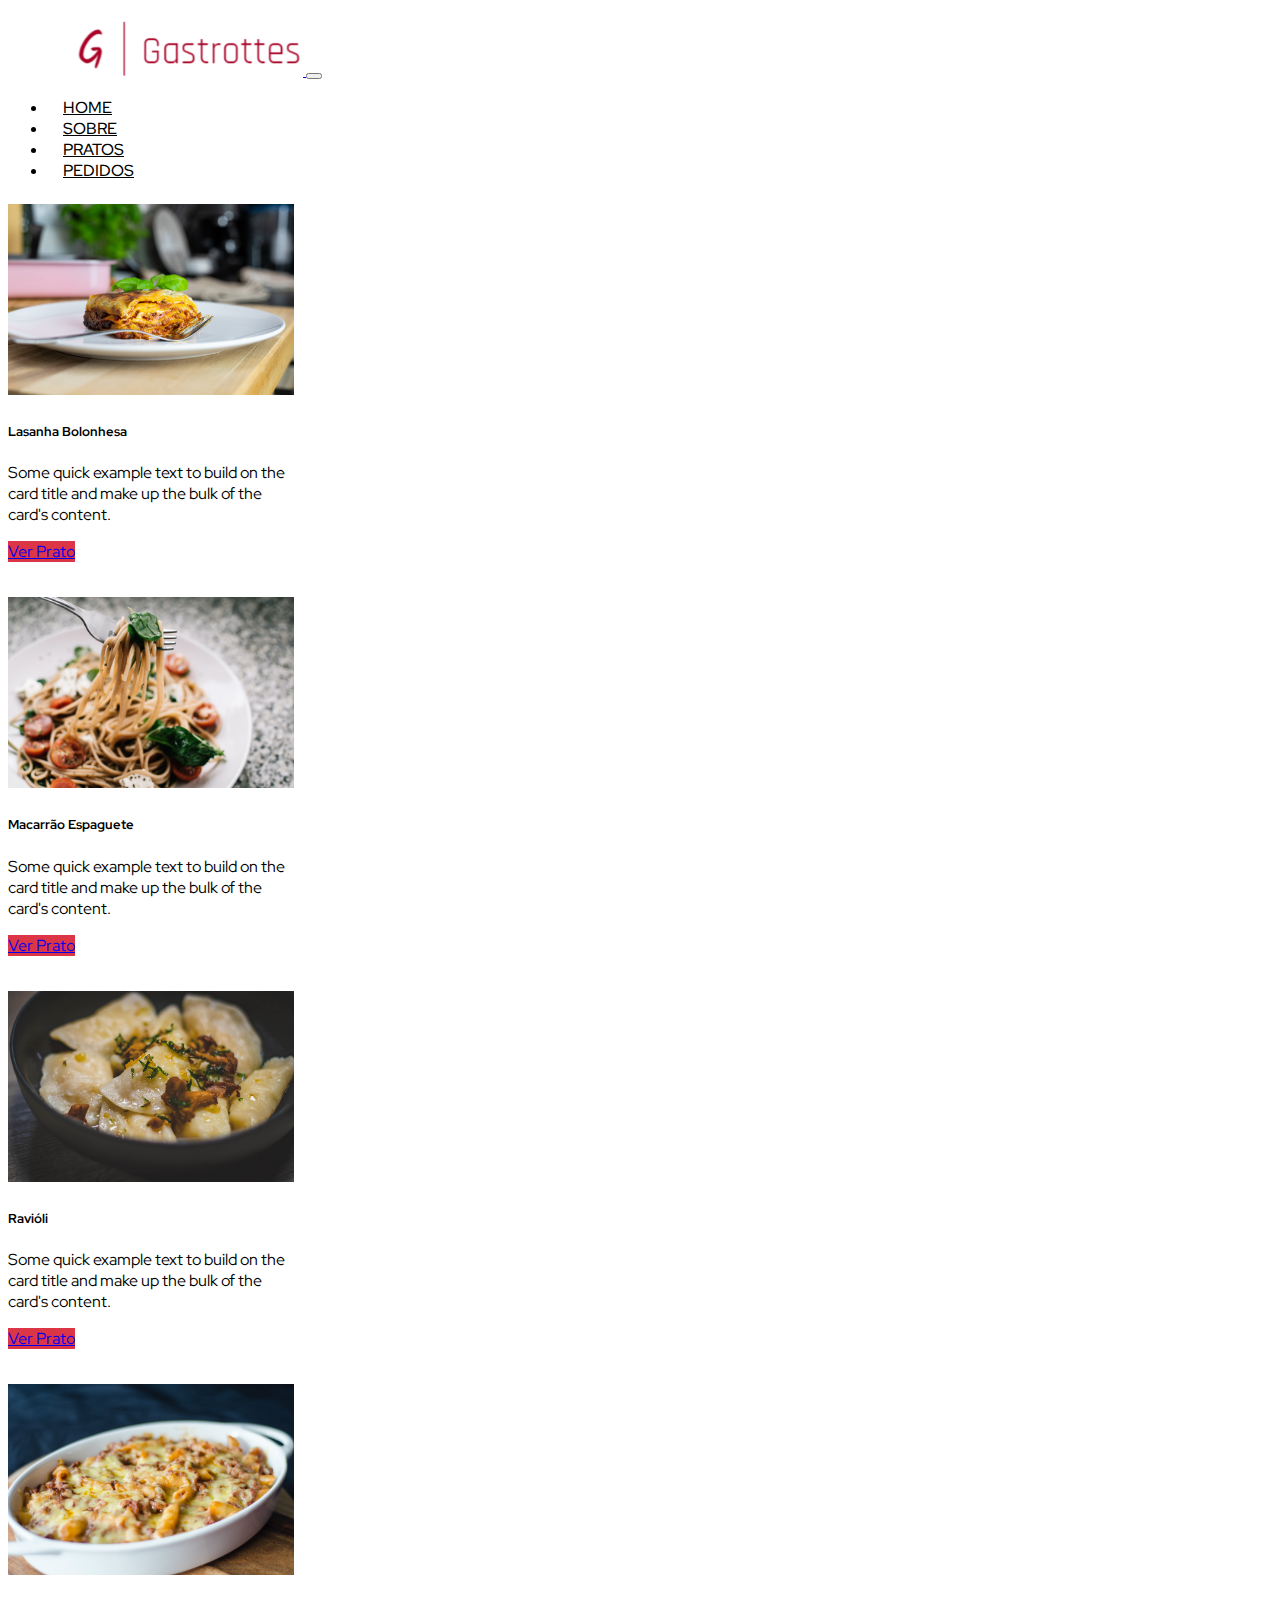
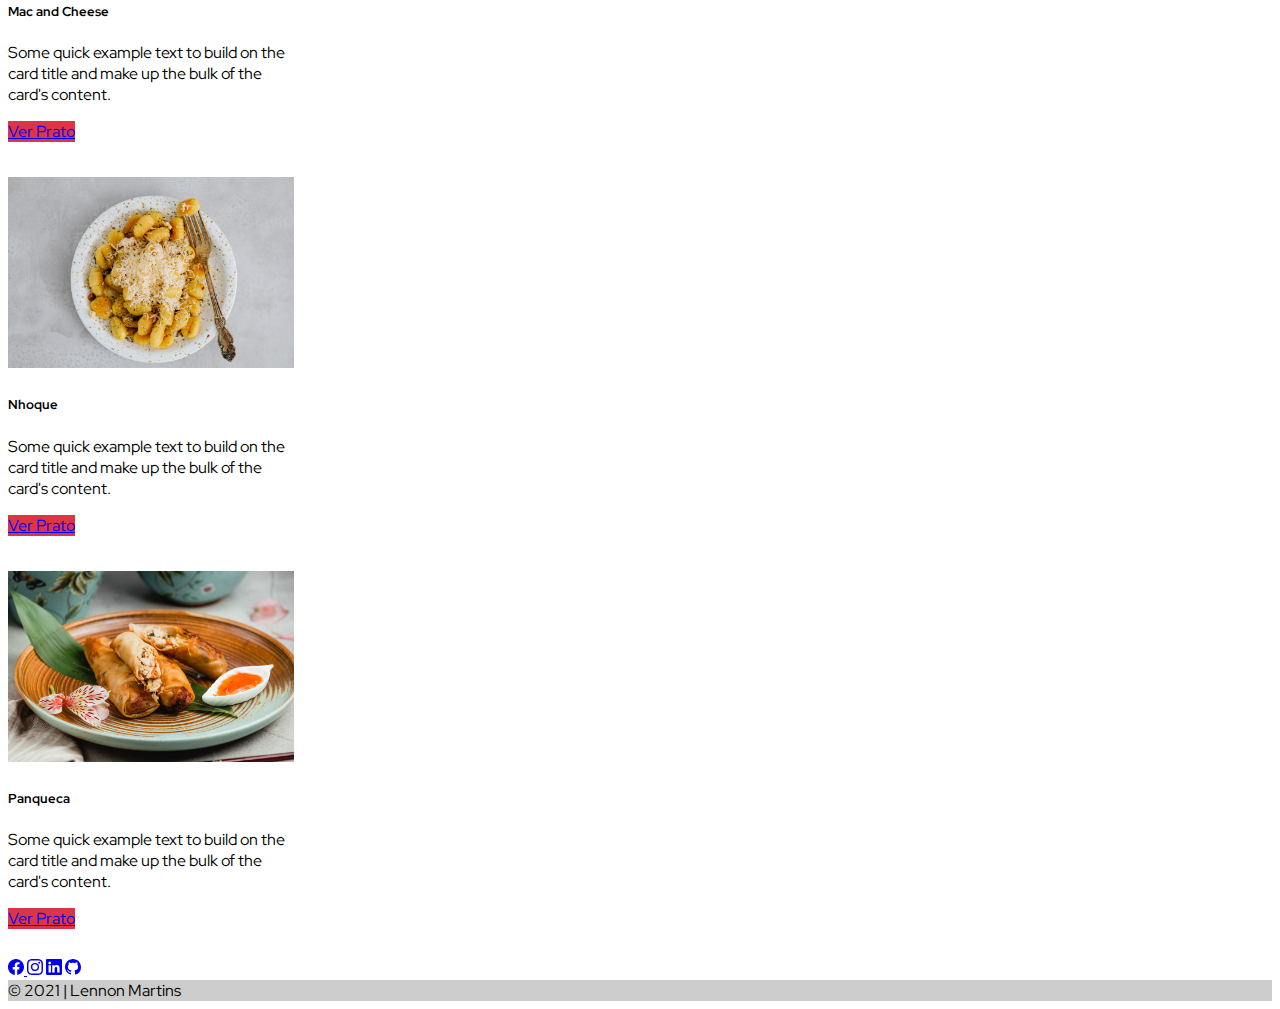
<file: index.html>
<!doctype html>
<html lang="pt-br">
  <head>
    <!-- Required meta tags -->
    <meta charset="utf-8">
    <meta name="viewport" content="width=device-width, initial-scale=1">
    <link rel="preconnect" href="https://fonts.googleapis.com">
    <link rel="preconnect" href="https://fonts.gstatic.com" crossorigin>
    <link href="https://fonts.googleapis.com/css2?family=Red+Hat+Display:wght@400;500;700;900&display=swap" rel="stylesheet">
    <link href="https://cdn.jsdelivr.net/npm/bootstrap@5.1.3/dist/css/bootstrap.min.css" rel="stylesheet" integrity="sha384-1BmE4kWBq78iYhFldvKuhfTAU6auU8tT94WrHftjDbrCEXSU1oBoqyl2QvZ6jIW3" crossorigin="anonymous">
    <link rel="stylesheet" href=".//css/style.css">
    <title>Gastrottes | Home</title>
  </head>
  <body>
    <!-- HEADER -->
    <div id="header">
        <div class="container-fluid">
        <nav class="navbar navbar-expand-lg navbar-light justify-content-between ">
            <a class="navbar-brand" href="#">
                <img src=".//assets/logo.png" alt="logo" class="img-fluid" height: 80px width: 280px>
            </a>
            <button class="navbar-toggler" type="button" data-bs-toggle="collapse" data-bs-target="#navbarNav" aria-controls="navbarNav" aria-expanded="false" aria-label="Toggle navigation">
            <span class="navbar-toggler-icon"></span>
            </button>
            <div class="collapse navbar-collapse" id="navbarNav">
                    <ul class="navbar-nav">
                        <li class="nav-item">
                        <a class="nav-link active" aria-current="page" href="#">Home</a>
                        </li>
                        <li class="nav-item">
                        <a class="nav-link" href="#">Sobre</a>
                        </li>
                        <li class="nav-item">
                        <a class="nav-link" href="#titulo-main">Pratos</a>
                        </li>
                        <li class="nav-item">
                            <a class="nav-link" href="#">Pedidos</a>
                        </li>
                    </ul>
            </div>  
        </nav>
        </div>
    </div>
    <!-- HEADER -->
    <!-- MAIN -->
    <main>
        <header class="masthead">
            <div class="container h-100">
                <div class="row h-100 align-items-center">
                    <div class="col-12 text-center">
                    <h1 class="fw-light">Conheça as nossas mais variadas receitas com massas!</h1>
                    <p class="lead"><button type="button" class="btn btn-outline-dark"><a class="nav-link" href="#titulo-main">Pratos</a> </button></p>
                    </div>
                </div>
            </div>
        </header>
        <div id="titulo-main">
            <h2 class="text-center">Pratos Recentes</h2>
        </div>
        <div class="cards justify-content-center">
            <div class="container justify-content-center">
                <div class="row justify-content-center">
                    <div class="col col-lg-4 col-md-6 col-sm-12 justify-content-center">
                        <div class="card" style="width: 18rem; margin-top: 35px; justify-content: center;">
                            <div class="p-1">   
                                <img src=".//assets/lasanha.jpg" class="card-img-top" alt="..." width="286" height="191">
                            </div>
                            <div class="card-body">
                                <h5 class="card-title">Lasanha Bolonhesa</h5>
                                <p class="card-text">Some quick example text to build on the card title and make up the bulk of the card's content.</p>
                                <a href="#" class="btn btn-primary">Ver Prato</a>
                            </div>
                            </div>
                        </div>

                    <div class="col col-lg-4 col-md-6 col-sm-12">
                        <div class="card" style="width: 18rem; margin-top: 35px;">
                        <div class="p-1">
                            <img src=".//assets/banner.jpg" class="card-img-top" alt="prato de macarrão" width="286" height="191">
                        </div>
                        <div class="card-body">
                            <h5 class="card-title">Macarrão Espaguete</h5>
                            <p class="card-text">Some quick example text to build on the card title and make up the bulk of the card's content.</p>
                            <a href="#" class="btn btn-primary">Ver Prato</a>
                        </div>
                        </div>
                    </div>

                    <div class="col col-lg-4 col-md-6 col-sm-12">
                        <div class="card" style="width: 18rem;margin-top: 35px;">
                            <div class="p-1">
                                <img src=".//assets/ravioli.jpg" class="card-img-top" alt="ravióli" width="286" height="191">
                            </div>
                            <div class="card-body">
                                <h5 class="card-title">Ravióli</h5>
                                <p class="card-text">Some quick example text to build on the card title and make up the bulk of the card's content.</p>
                                <a href="#" class="btn btn-primary">Ver Prato</a>
                            </div>
                            </div>
                        </div>

                        <div class="col col-lg-4 col-md-6 col-sm-12">
                            <div class="card" style="width: 18rem; margin-top: 35px;">
                            <div class="p-1">
                                <img src=".//assets/macechese.jpg" class="card-img-top" alt="Macarrão com queijo" width="286" height="191">
                            </div>
                            <div class="card-body">
                                <h5 class="card-title">Mac and Cheese</h5>
                                <p class="card-text">Some quick example text to build on the card title and make up the bulk of the card's content.</p>
                                <a href="#" class="btn btn-primary">Ver Prato</a>
                            </div>
                            </div>
                    </div>

                    <div class="col col-lg-4 col-md-6 col-sm-12">
                        <div class="card" style="width: 18rem;margin-top: 35px;">
                            <div class="p-1">
                                <img src=".//assets/nhoque.jpg" class="card-img-top" alt="Prato de nhoque com queijo" width="286" height="191">
                            </div>
                            <div class="card-body">
                                <h5 class="card-title">Nhoque</h5>
                                <p class="card-text">Some quick example text to build on the card title and make up the bulk of the card's content.</p>
                                <a href="#" class="btn btn-primary">Ver Prato</a>
                            </div>
                            </div>
                        </div>

                        <div class="col col-lg-4 col-md-6 col-sm-12">
                            <div class="card" style="width: 18rem; margin-top: 35px;">
                            <div class="p-1">
                                <img src=".//assets/panqueca.jpg" class="card-img-top" alt="Prato com 3 panquecas" width="286" height="191">
                            </div>
                            <div class="card-body">
                                <h5 class="card-title">Panqueca</h5>
                                <p class="card-text">Some quick example text to build on the card title and make up the bulk of the card's content.</p>
                                <a href="#" class="btn btn-primary">Ver Prato</a>
                            </div>
                            </div>
                    </div>
                    
                </div>
            </div>
        </div>
    </main>
        <!-- MAIN -->
        <!-- FOOTER -->
        <!-- Footer -->
        <div class="bg-danger">
        <footer class="bg-dark text-center text-white">
            <!-- Grid container -->
            <div class="container p-4 pb-0">
            <!-- Section: Social media -->
            <section class="mb-4">
                <!-- Facebook -->
                <a class="btn btn-outline-light btn-floating m-1" href="https://www.facebook.com/lennoncarlos" role="button"
                ><i class="fab fa-facebook-f"><svg xmlns="http://www.w3.org/2000/svg" width="16" height="16" fill="currentColor" class="bi bi-facebook" viewBox="0 0 16 16">
                    <path d="M16 8.049c0-4.446-3.582-8.05-8-8.05C3.58 0-.002 3.603-.002 8.05c0 4.017 2.926 7.347 6.75 7.951v-5.625h-2.03V8.05H6.75V6.275c0-2.017 1.195-3.131 3.022-3.131.876 0 1.791.157 1.791.157v1.98h-1.009c-.993 0-1.303.621-1.303 1.258v1.51h2.218l-.354 2.326H9.25V16c3.824-.604 6.75-3.934 6.75-7.951z"/>
                  </svg>
                    </i></a>

                <!-- Instagram -->
                <a class="btn btn-outline-light btn-floating m-1" href="https://www.instagram.com/" role="button"
                ><i class="fab fa-instagram"><svg xmlns="http://www.w3.org/2000/svg" width="16" height="16" fill="currentColor" class="bi bi-instagram" viewBox="0 0 16 16">
                    <path d="M8 0C5.829 0 5.556.01 4.703.048 3.85.088 3.269.222 2.76.42a3.917 3.917 0 0 0-1.417.923A3.927 3.927 0 0 0 .42 2.76C.222 3.268.087 3.85.048 4.7.01 5.555 0 5.827 0 8.001c0 2.172.01 2.444.048 3.297.04.852.174 1.433.372 1.942.205.526.478.972.923 1.417.444.445.89.719 1.416.923.51.198 1.09.333 1.942.372C5.555 15.99 5.827 16 8 16s2.444-.01 3.298-.048c.851-.04 1.434-.174 1.943-.372a3.916 3.916 0 0 0 1.416-.923c.445-.445.718-.891.923-1.417.197-.509.332-1.09.372-1.942C15.99 10.445 16 10.173 16 8s-.01-2.445-.048-3.299c-.04-.851-.175-1.433-.372-1.941a3.926 3.926 0 0 0-.923-1.417A3.911 3.911 0 0 0 13.24.42c-.51-.198-1.092-.333-1.943-.372C10.443.01 10.172 0 7.998 0h.003zm-.717 1.442h.718c2.136 0 2.389.007 3.232.046.78.035 1.204.166 1.486.275.373.145.64.319.92.599.28.28.453.546.598.92.11.281.24.705.275 1.485.039.843.047 1.096.047 3.231s-.008 2.389-.047 3.232c-.035.78-.166 1.203-.275 1.485a2.47 2.47 0 0 1-.599.919c-.28.28-.546.453-.92.598-.28.11-.704.24-1.485.276-.843.038-1.096.047-3.232.047s-2.39-.009-3.233-.047c-.78-.036-1.203-.166-1.485-.276a2.478 2.478 0 0 1-.92-.598 2.48 2.48 0 0 1-.6-.92c-.109-.281-.24-.705-.275-1.485-.038-.843-.046-1.096-.046-3.233 0-2.136.008-2.388.046-3.231.036-.78.166-1.204.276-1.486.145-.373.319-.64.599-.92.28-.28.546-.453.92-.598.282-.11.705-.24 1.485-.276.738-.034 1.024-.044 2.515-.045v.002zm4.988 1.328a.96.96 0 1 0 0 1.92.96.96 0 0 0 0-1.92zm-4.27 1.122a4.109 4.109 0 1 0 0 8.217 4.109 4.109 0 0 0 0-8.217zm0 1.441a2.667 2.667 0 1 1 0 5.334 2.667 2.667 0 0 1 0-5.334z"/>
                  </svg></i
                ></a>
        
                <!-- Linkedin -->
                <a class="btn btn-outline-light btn-floating m-1" href="linkedin.com/in/lennon-martins-253476182" role="button"
                ><i class="fab fa-linkedin-in"><svg xmlns="http://www.w3.org/2000/svg" width="16" height="16" fill="currentColor" class="bi bi-linkedin" viewBox="0 0 16 16">
                    <path d="M0 1.146C0 .513.526 0 1.175 0h13.65C15.474 0 16 .513 16 1.146v13.708c0 .633-.526 1.146-1.175 1.146H1.175C.526 16 0 15.487 0 14.854V1.146zm4.943 12.248V6.169H2.542v7.225h2.401zm-1.2-8.212c.837 0 1.358-.554 1.358-1.248-.015-.709-.52-1.248-1.342-1.248-.822 0-1.359.54-1.359 1.248 0 .694.521 1.248 1.327 1.248h.016zm4.908 8.212V9.359c0-.216.016-.432.08-.586.173-.431.568-.878 1.232-.878.869 0 1.216.662 1.216 1.634v3.865h2.401V9.25c0-2.22-1.184-3.252-2.764-3.252-1.274 0-1.845.7-2.165 1.193v.025h-.016a5.54 5.54 0 0 1 .016-.025V6.169h-2.4c.03.678 0 7.225 0 7.225h2.4z"/>
                  </svg></i
                ></a>
        
                <!-- Github -->
                <a class="btn btn-outline-light btn-floating m-1" href="https://github.com/lennonmartins" role="button"
                ><i class="fab fa-github"><svg xmlns="http://www.w3.org/2000/svg" width="16" height="16" fill="currentColor" class="bi bi-github" viewBox="0 0 16 16">
                    <path d="M8 0C3.58 0 0 3.58 0 8c0 3.54 2.29 6.53 5.47 7.59.4.07.55-.17.55-.38 0-.19-.01-.82-.01-1.49-2.01.37-2.53-.49-2.69-.94-.09-.23-.48-.94-.82-1.13-.28-.15-.68-.52-.01-.53.63-.01 1.08.58 1.23.82.72 1.21 1.87.87 2.33.66.07-.52.28-.87.51-1.07-1.78-.2-3.64-.89-3.64-3.95 0-.87.31-1.59.82-2.15-.08-.2-.36-1.02.08-2.12 0 0 .67-.21 2.2.82.64-.18 1.32-.27 2-.27.68 0 1.36.09 2 .27 1.53-1.04 2.2-.82 2.2-.82.44 1.1.16 1.92.08 2.12.51.56.82 1.27.82 2.15 0 3.07-1.87 3.75-3.65 3.95.29.25.54.73.54 1.48 0 1.07-.01 1.93-.01 2.2 0 .21.15.46.55.38A8.012 8.012 0 0 0 16 8c0-4.42-3.58-8-8-8z"/>
                  </svg></i
                ></a>
            </section>
            <!-- Section: Social media -->
            </div>
            <!-- Grid container -->
        
            <!-- Copyright -->
            <div class="text-center p-3" style="background-color: rgba(0, 0, 0, 0.2);">
            © 2021 | Lennon Martins             
            </div>
            <!-- Copyright -->
        </footer>
        </div>
  <!-- Footer -->
        <!-- FOOTER-->
    <script src="https://cdn.jsdelivr.net/npm/@popperjs/core@2.10.2/dist/umd/popper.min.js" integrity="sha384-7+zCNj/IqJ95wo16oMtfsKbZ9ccEh31eOz1HGyDuCQ6wgnyJNSYdrPa03rtR1zdB" crossorigin="anonymous"></script>
    <script src="https://cdn.jsdelivr.net/npm/bootstrap@5.1.3/dist/js/bootstrap.min.js" integrity="sha384-QJHtvGhmr9XOIpI6YVutG+2QOK9T+ZnN4kzFN1RtK3zEFEIsxhlmWl5/YESvpZ13" crossorigin="anonymous"></script>
  </body>
</html>
</file>
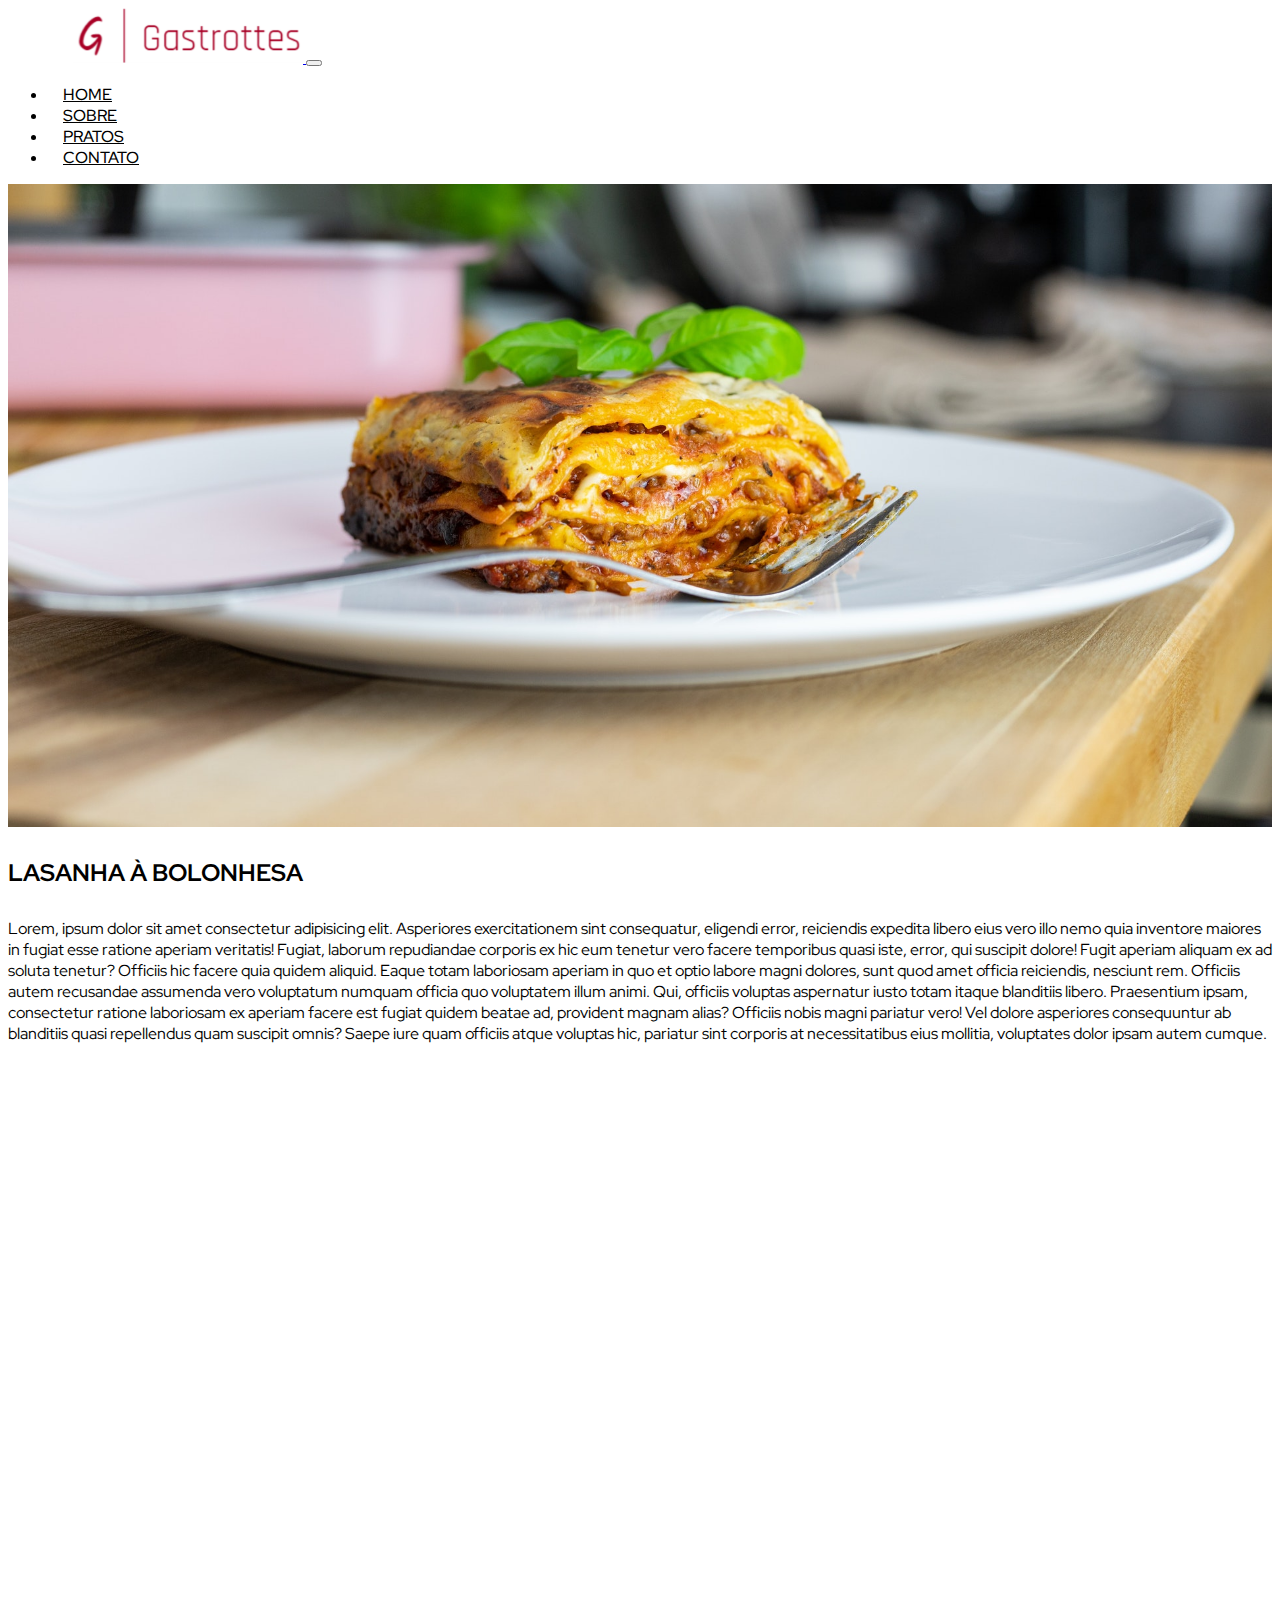
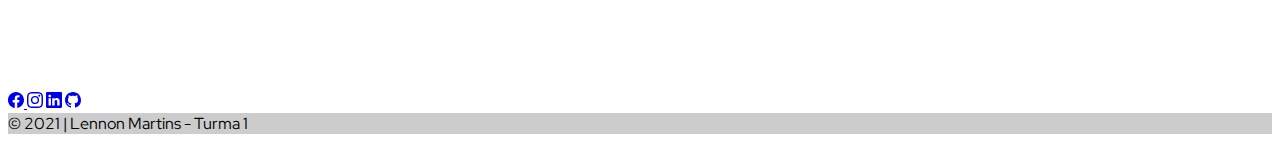
<file: index2.html>
<!doctype html>
<html lang="pt-br">
  <head>
    <!-- Required meta tags -->
    <meta charset="utf-8">
    <meta name="viewport" content="width=device-width, initial-scale=1">
    <link rel="preconnect" href="https://fonts.googleapis.com">
    <link rel="preconnect" href="https://fonts.gstatic.com" crossorigin>
    <link href="https://fonts.googleapis.com/css2?family=Red+Hat+Display:wght@400;500;700;900&display=swap" rel="stylesheet">
    <link href="https://cdn.jsdelivr.net/npm/bootstrap@5.1.3/dist/css/bootstrap.min.css" rel="stylesheet" integrity="sha384-1BmE4kWBq78iYhFldvKuhfTAU6auU8tT94WrHftjDbrCEXSU1oBoqyl2QvZ6jIW3" crossorigin="anonymous">
    <link rel="stylesheet" href=".//css/style.css">
    <title>Gastrottes | Lasanha a Bolonhesa</title>
  </head>
  <body>
    <!-- HEADER -->
    <div id="header">
        <div class="container-fluid">
        <nav class="navbar navbar-expand-lg navbar-light justify-content-between ">
            <a class="navbar-brand" href="./index.html">
                <img src=".//assets/logo.png" alt="logo" class="img-fluid" height: 80px width: 280px>
            </a>
            <button class="navbar-toggler" type="button" data-bs-toggle="collapse" data-bs-target="#navbarNav" aria-controls="navbarNav" aria-expanded="false" aria-label="Toggle navigation">
            <span class="navbar-toggler-icon"></span>
            </button>
            <div class="collapse navbar-collapse" id="navbarNav">
                    <ul class="navbar-nav">
                        <li class="nav-item">
                        <a class="nav-link active" aria-current="page" href="./index.html">Home</a>
                        </li>
                        <li class="nav-item">
                        <a class="nav-link" href="./sobre.html">Sobre</a>
                        </li>
                        <li class="nav-item">
                        <a class="nav-link" href="./index.html">Pratos</a>
                        </li>
                        <li class="nav-item">
                            <a class="nav-link" href="#">Contato</a>
                        </li>
                    </ul>
            </div>  
        </nav>
        </div>
    </div>
    <!-- HEADER -->
    <!--MAIN-->
    <div class="banner-lasanha">
        <header class="masthead">
            <div class="container h-100">
                <div class="row h-100 align-items-center">
                    <div class="col-12 text-center">
                    </div>
                </div>
            </div>
        </header>
    </div> 
    <div class="container">
        <h2 class="prato-titulo">LASANHA À BOLONHESA</h2>
        <p class="receita-prato">
            Lorem, ipsum dolor sit amet consectetur adipisicing elit. Asperiores exercitationem sint consequatur, eligendi error, reiciendis expedita libero eius vero illo nemo quia inventore maiores in fugiat esse ratione aperiam veritatis!
            Fugiat, laborum repudiandae corporis ex hic eum tenetur vero facere temporibus quasi iste, error, qui suscipit dolore! Fugit aperiam aliquam ex ad soluta tenetur? Officiis hic facere quia quidem aliquid.
            Eaque totam laboriosam aperiam in quo et optio labore magni dolores, sunt quod amet officia reiciendis, nesciunt rem. Officiis autem recusandae assumenda vero voluptatum numquam officia quo voluptatem illum animi.
            Qui, officiis voluptas aspernatur iusto totam itaque blanditiis libero. Praesentium ipsam, consectetur ratione laboriosam ex aperiam facere est fugiat quidem beatae ad, provident magnam alias? Officiis nobis magni pariatur vero!
            Vel dolore asperiores consequuntur ab blanditiis quasi repellendus quam suscipit omnis? Saepe iure quam officiis atque voluptas hic, pariatur sint corporis at necessitatibus eius mollitia, voluptates dolor ipsam autem cumque.        
        </p>
    </div> 
    <div class="modal-body">
        <div class="container">
          <div class="row">
            <div class="col-12">
                <div class="video">
                <iframe  src="https://www.youtube.com/embed/2kW8hjum1zM" title="YouTube video player" frameborder="0" allow="accelerometer; autoplay; clipboard-write; encrypted-media; gyroscope; picture-in-picture" allowfullscreen></iframe>
              </div>
            </div>
          </div>
        </div>
    </div> 
    <!--MAIN-->  
    <!-- FOOTER -->
    <!-- Footer -->
    <div class="bg-danger">
        <footer class="bg-dark text-center text-white">
            <!-- Grid container -->
            <div class="container p-4 pb-0">
            <!-- Section: Social media -->
            <section class="mb-4">
                <!-- Facebook -->
                <a class="btn btn-outline-light btn-floating m-1" href="https://www.facebook.com/lennoncarlos" role="button"
                ><i class="fab fa-facebook-f"><svg xmlns="http://www.w3.org/2000/svg" width="16" height="16" fill="currentColor" class="bi bi-facebook" viewBox="0 0 16 16">
                    <path d="M16 8.049c0-4.446-3.582-8.05-8-8.05C3.58 0-.002 3.603-.002 8.05c0 4.017 2.926 7.347 6.75 7.951v-5.625h-2.03V8.05H6.75V6.275c0-2.017 1.195-3.131 3.022-3.131.876 0 1.791.157 1.791.157v1.98h-1.009c-.993 0-1.303.621-1.303 1.258v1.51h2.218l-.354 2.326H9.25V16c3.824-.604 6.75-3.934 6.75-7.951z"/>
                    </svg>
                    </i></a>

                <!-- Instagram -->
                <a class="btn btn-outline-light btn-floating m-1" href="https://www.instagram.com/" role="button"
                ><i class="fab fa-instagram"><svg xmlns="http://www.w3.org/2000/svg" width="16" height="16" fill="currentColor" class="bi bi-instagram" viewBox="0 0 16 16">
                    <path d="M8 0C5.829 0 5.556.01 4.703.048 3.85.088 3.269.222 2.76.42a3.917 3.917 0 0 0-1.417.923A3.927 3.927 0 0 0 .42 2.76C.222 3.268.087 3.85.048 4.7.01 5.555 0 5.827 0 8.001c0 2.172.01 2.444.048 3.297.04.852.174 1.433.372 1.942.205.526.478.972.923 1.417.444.445.89.719 1.416.923.51.198 1.09.333 1.942.372C5.555 15.99 5.827 16 8 16s2.444-.01 3.298-.048c.851-.04 1.434-.174 1.943-.372a3.916 3.916 0 0 0 1.416-.923c.445-.445.718-.891.923-1.417.197-.509.332-1.09.372-1.942C15.99 10.445 16 10.173 16 8s-.01-2.445-.048-3.299c-.04-.851-.175-1.433-.372-1.941a3.926 3.926 0 0 0-.923-1.417A3.911 3.911 0 0 0 13.24.42c-.51-.198-1.092-.333-1.943-.372C10.443.01 10.172 0 7.998 0h.003zm-.717 1.442h.718c2.136 0 2.389.007 3.232.046.78.035 1.204.166 1.486.275.373.145.64.319.92.599.28.28.453.546.598.92.11.281.24.705.275 1.485.039.843.047 1.096.047 3.231s-.008 2.389-.047 3.232c-.035.78-.166 1.203-.275 1.485a2.47 2.47 0 0 1-.599.919c-.28.28-.546.453-.92.598-.28.11-.704.24-1.485.276-.843.038-1.096.047-3.232.047s-2.39-.009-3.233-.047c-.78-.036-1.203-.166-1.485-.276a2.478 2.478 0 0 1-.92-.598 2.48 2.48 0 0 1-.6-.92c-.109-.281-.24-.705-.275-1.485-.038-.843-.046-1.096-.046-3.233 0-2.136.008-2.388.046-3.231.036-.78.166-1.204.276-1.486.145-.373.319-.64.599-.92.28-.28.546-.453.92-.598.282-.11.705-.24 1.485-.276.738-.034 1.024-.044 2.515-.045v.002zm4.988 1.328a.96.96 0 1 0 0 1.92.96.96 0 0 0 0-1.92zm-4.27 1.122a4.109 4.109 0 1 0 0 8.217 4.109 4.109 0 0 0 0-8.217zm0 1.441a2.667 2.667 0 1 1 0 5.334 2.667 2.667 0 0 1 0-5.334z"/>
                    </svg></i
                ></a>
        
                <!-- Linkedin -->
                <a class="btn btn-outline-light btn-floating m-1" href="linkedin.com/in/lennon-martins-253476182" role="button"
                ><i class="fab fa-linkedin-in"><svg xmlns="http://www.w3.org/2000/svg" width="16" height="16" fill="currentColor" class="bi bi-linkedin" viewBox="0 0 16 16">
                    <path d="M0 1.146C0 .513.526 0 1.175 0h13.65C15.474 0 16 .513 16 1.146v13.708c0 .633-.526 1.146-1.175 1.146H1.175C.526 16 0 15.487 0 14.854V1.146zm4.943 12.248V6.169H2.542v7.225h2.401zm-1.2-8.212c.837 0 1.358-.554 1.358-1.248-.015-.709-.52-1.248-1.342-1.248-.822 0-1.359.54-1.359 1.248 0 .694.521 1.248 1.327 1.248h.016zm4.908 8.212V9.359c0-.216.016-.432.08-.586.173-.431.568-.878 1.232-.878.869 0 1.216.662 1.216 1.634v3.865h2.401V9.25c0-2.22-1.184-3.252-2.764-3.252-1.274 0-1.845.7-2.165 1.193v.025h-.016a5.54 5.54 0 0 1 .016-.025V6.169h-2.4c.03.678 0 7.225 0 7.225h2.4z"/>
                    </svg></i
                ></a>
        
                <!-- Github -->
                <a class="btn btn-outline-light btn-floating m-1" href="https://github.com/lennonmartins" role="button"
                ><i class="fab fa-github"><svg xmlns="http://www.w3.org/2000/svg" width="16" height="16" fill="currentColor" class="bi bi-github" viewBox="0 0 16 16">
                    <path d="M8 0C3.58 0 0 3.58 0 8c0 3.54 2.29 6.53 5.47 7.59.4.07.55-.17.55-.38 0-.19-.01-.82-.01-1.49-2.01.37-2.53-.49-2.69-.94-.09-.23-.48-.94-.82-1.13-.28-.15-.68-.52-.01-.53.63-.01 1.08.58 1.23.82.72 1.21 1.87.87 2.33.66.07-.52.28-.87.51-1.07-1.78-.2-3.64-.89-3.64-3.95 0-.87.31-1.59.82-2.15-.08-.2-.36-1.02.08-2.12 0 0 .67-.21 2.2.82.64-.18 1.32-.27 2-.27.68 0 1.36.09 2 .27 1.53-1.04 2.2-.82 2.2-.82.44 1.1.16 1.92.08 2.12.51.56.82 1.27.82 2.15 0 3.07-1.87 3.75-3.65 3.95.29.25.54.73.54 1.48 0 1.07-.01 1.93-.01 2.2 0 .21.15.46.55.38A8.012 8.012 0 0 0 16 8c0-4.42-3.58-8-8-8z"/>
                    </svg></i
                ></a>
            </section>
            <!-- Section: Social media -->
            </div>
            <!-- Grid container -->
        
            <!-- Copyright -->
            <div class="text-center p-3" style="background-color: rgba(0, 0, 0, 0.2);">
            © 2021 | Lennon Martins - Turma 1            
            </div>
            <!-- Copyright -->
        </footer>
        </div>
    <!-- Footer -->
        <!-- FOOTER-->
    <script src="https://cdn.jsdelivr.net/npm/@popperjs/core@2.10.2/dist/umd/popper.min.js" integrity="sha384-7+zCNj/IqJ95wo16oMtfsKbZ9ccEh31eOz1HGyDuCQ6wgnyJNSYdrPa03rtR1zdB" crossorigin="anonymous"></script>
    <script src="https://cdn.jsdelivr.net/npm/bootstrap@5.1.3/dist/js/bootstrap.min.js" integrity="sha384-QJHtvGhmr9XOIpI6YVutG+2QOK9T+ZnN4kzFN1RtK3zEFEIsxhlmWl5/YESvpZ13" crossorigin="anonymous"></script>
    </body>
</html>
</file>
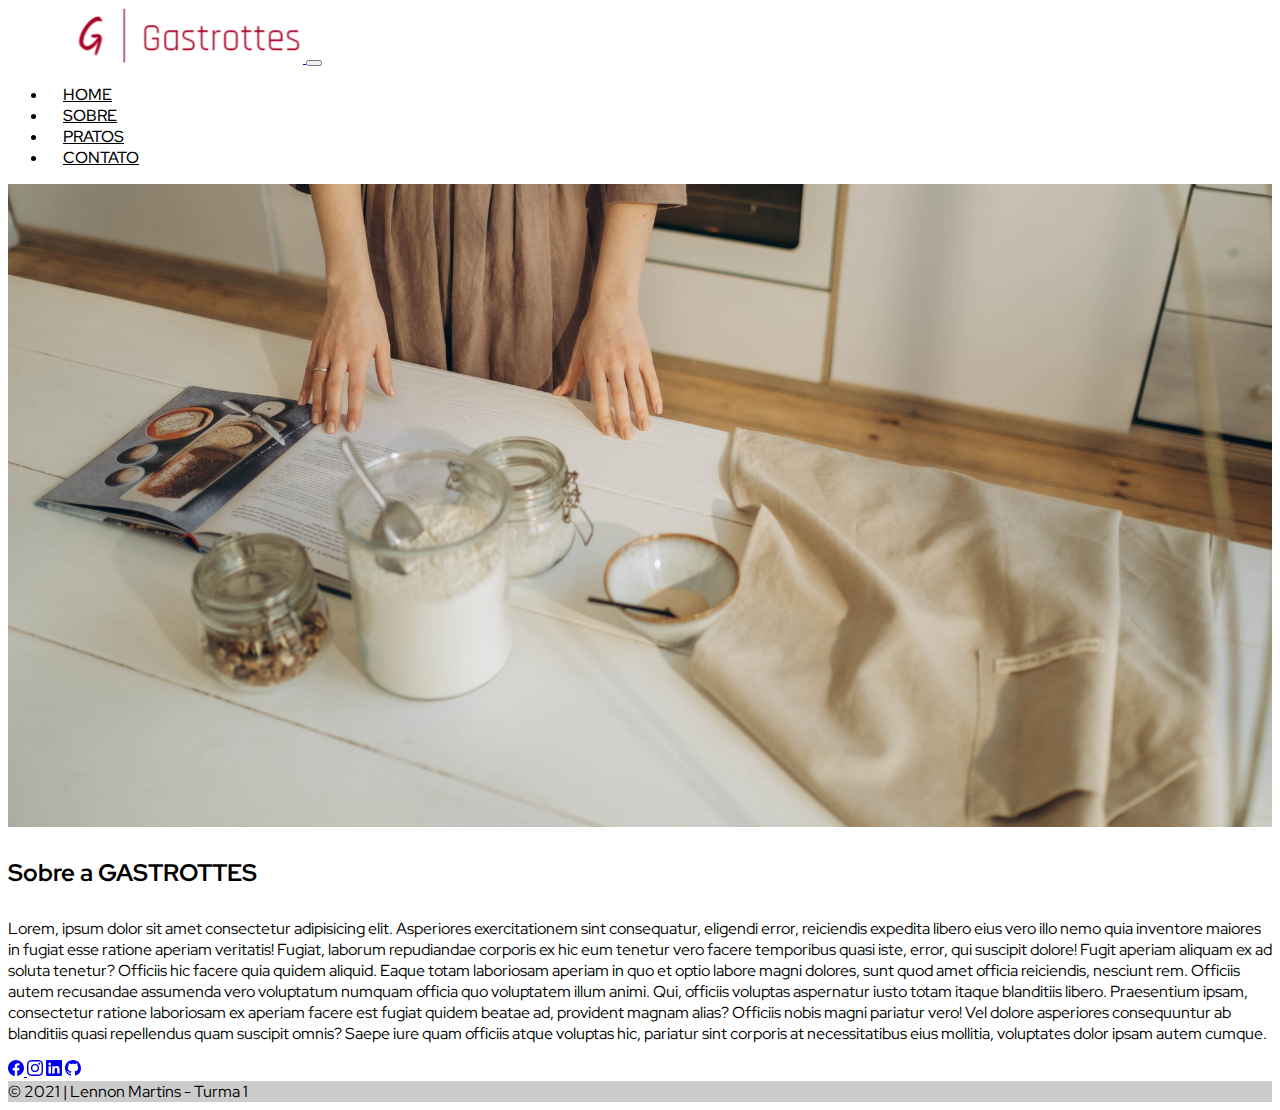
<file: sobre.html>
<!doctype html>
<html lang="pt-br">
  <head>
    <!-- Required meta tags -->
    <meta charset="utf-8">
    <meta name="viewport" content="width=device-width, initial-scale=1">
    <link rel="preconnect" href="https://fonts.googleapis.com">
    <link rel="preconnect" href="https://fonts.gstatic.com" crossorigin>
    <link href="https://fonts.googleapis.com/css2?family=Red+Hat+Display:wght@400;500;700;900&display=swap" rel="stylesheet">
    <link href="https://cdn.jsdelivr.net/npm/bootstrap@5.1.3/dist/css/bootstrap.min.css" rel="stylesheet" integrity="sha384-1BmE4kWBq78iYhFldvKuhfTAU6auU8tT94WrHftjDbrCEXSU1oBoqyl2QvZ6jIW3" crossorigin="anonymous">
    <link rel="stylesheet" href=".//css/style.css">
    <title>Gastrottes | Sobre</title>
  </head>
  <body>
    <!-- HEADER -->
    <div id="header">
        <div class="container-fluid">
        <nav class="navbar navbar-expand-lg navbar-light justify-content-between ">
            <a class="navbar-brand" href="./index.html">
                <img src=".//assets/logo.png" alt="logo" class="img-fluid" height: 80px width: 280px>
            </a>
            <button class="navbar-toggler" type="button" data-bs-toggle="collapse" data-bs-target="#navbarNav" aria-controls="navbarNav" aria-expanded="false" aria-label="Toggle navigation">
            <span class="navbar-toggler-icon"></span>
            </button>
            <div class="collapse navbar-collapse" id="navbarNav">
                    <ul class="navbar-nav">
                        <li class="nav-item">
                        <a class="nav-link active" aria-current="page" href="./index.html">Home</a>
                        </li>
                        <li class="nav-item">
                        <a class="nav-link" href="./sobre.html">Sobre</a>
                        </li>
                        <li class="nav-item">
                        <a class="nav-link" href="./index.html">Pratos</a>
                        </li>
                        <li class="nav-item">
                            <a class="nav-link" href="#">Contato</a>
                        </li>
                    </ul>
            </div>  
        </nav>
        </div>
    </div>
    <!-- HEADER -->
    <!--MAIN-->
    <main>
    <div class="sobre">
            <header class="masthead">
                <div class="container h-100">
                    <div class="row h-100 align-items-center">
                        <div class="col-12 text-center">
                        </div>
                    </div>
                </div>
            </header>
    </div> 
    <div class="container">
        <h2 class="prato-titulo">Sobre a GASTROTTES</h2>
        <p >
            Lorem, ipsum dolor sit amet consectetur adipisicing elit. Asperiores exercitationem sint consequatur, eligendi error, reiciendis expedita libero eius vero illo nemo quia inventore maiores in fugiat esse ratione aperiam veritatis!
            Fugiat, laborum repudiandae corporis ex hic eum tenetur vero facere temporibus quasi iste, error, qui suscipit dolore! Fugit aperiam aliquam ex ad soluta tenetur? Officiis hic facere quia quidem aliquid.
            Eaque totam laboriosam aperiam in quo et optio labore magni dolores, sunt quod amet officia reiciendis, nesciunt rem. Officiis autem recusandae assumenda vero voluptatum numquam officia quo voluptatem illum animi.
            Qui, officiis voluptas aspernatur iusto totam itaque blanditiis libero. Praesentium ipsam, consectetur ratione laboriosam ex aperiam facere est fugiat quidem beatae ad, provident magnam alias? Officiis nobis magni pariatur vero!
            Vel dolore asperiores consequuntur ab blanditiis quasi repellendus quam suscipit omnis? Saepe iure quam officiis atque voluptas hic, pariatur sint corporis at necessitatibus eius mollitia, voluptates dolor ipsam autem cumque.        
        </p>
    </div> 
    
    </main>
    
    <!--MAIN-->  
    <!-- FOOTER -->
    <!-- Footer -->
    <div class="bg-danger">
        <footer class="bg-dark text-center text-white">
            <!-- Grid container -->
            <div class="container p-4 pb-0">
            <!-- Section: Social media -->
            <section class="mb-4">
                <!-- Facebook -->
                <a class="btn btn-outline-light btn-floating m-1" href="https://www.facebook.com/lennoncarlos" role="button"
                ><i class="fab fa-facebook-f"><svg xmlns="http://www.w3.org/2000/svg" width="16" height="16" fill="currentColor" class="bi bi-facebook" viewBox="0 0 16 16">
                    <path d="M16 8.049c0-4.446-3.582-8.05-8-8.05C3.58 0-.002 3.603-.002 8.05c0 4.017 2.926 7.347 6.75 7.951v-5.625h-2.03V8.05H6.75V6.275c0-2.017 1.195-3.131 3.022-3.131.876 0 1.791.157 1.791.157v1.98h-1.009c-.993 0-1.303.621-1.303 1.258v1.51h2.218l-.354 2.326H9.25V16c3.824-.604 6.75-3.934 6.75-7.951z"/>
                    </svg>
                    </i></a>

                <!-- Instagram -->
                <a class="btn btn-outline-light btn-floating m-1" href="https://www.instagram.com/" role="button"
                ><i class="fab fa-instagram"><svg xmlns="http://www.w3.org/2000/svg" width="16" height="16" fill="currentColor" class="bi bi-instagram" viewBox="0 0 16 16">
                    <path d="M8 0C5.829 0 5.556.01 4.703.048 3.85.088 3.269.222 2.76.42a3.917 3.917 0 0 0-1.417.923A3.927 3.927 0 0 0 .42 2.76C.222 3.268.087 3.85.048 4.7.01 5.555 0 5.827 0 8.001c0 2.172.01 2.444.048 3.297.04.852.174 1.433.372 1.942.205.526.478.972.923 1.417.444.445.89.719 1.416.923.51.198 1.09.333 1.942.372C5.555 15.99 5.827 16 8 16s2.444-.01 3.298-.048c.851-.04 1.434-.174 1.943-.372a3.916 3.916 0 0 0 1.416-.923c.445-.445.718-.891.923-1.417.197-.509.332-1.09.372-1.942C15.99 10.445 16 10.173 16 8s-.01-2.445-.048-3.299c-.04-.851-.175-1.433-.372-1.941a3.926 3.926 0 0 0-.923-1.417A3.911 3.911 0 0 0 13.24.42c-.51-.198-1.092-.333-1.943-.372C10.443.01 10.172 0 7.998 0h.003zm-.717 1.442h.718c2.136 0 2.389.007 3.232.046.78.035 1.204.166 1.486.275.373.145.64.319.92.599.28.28.453.546.598.92.11.281.24.705.275 1.485.039.843.047 1.096.047 3.231s-.008 2.389-.047 3.232c-.035.78-.166 1.203-.275 1.485a2.47 2.47 0 0 1-.599.919c-.28.28-.546.453-.92.598-.28.11-.704.24-1.485.276-.843.038-1.096.047-3.232.047s-2.39-.009-3.233-.047c-.78-.036-1.203-.166-1.485-.276a2.478 2.478 0 0 1-.92-.598 2.48 2.48 0 0 1-.6-.92c-.109-.281-.24-.705-.275-1.485-.038-.843-.046-1.096-.046-3.233 0-2.136.008-2.388.046-3.231.036-.78.166-1.204.276-1.486.145-.373.319-.64.599-.92.28-.28.546-.453.92-.598.282-.11.705-.24 1.485-.276.738-.034 1.024-.044 2.515-.045v.002zm4.988 1.328a.96.96 0 1 0 0 1.92.96.96 0 0 0 0-1.92zm-4.27 1.122a4.109 4.109 0 1 0 0 8.217 4.109 4.109 0 0 0 0-8.217zm0 1.441a2.667 2.667 0 1 1 0 5.334 2.667 2.667 0 0 1 0-5.334z"/>
                    </svg></i
                ></a>
        
                <!-- Linkedin -->
                <a class="btn btn-outline-light btn-floating m-1" href="linkedin.com/in/lennon-martins-253476182" role="button"
                ><i class="fab fa-linkedin-in"><svg xmlns="http://www.w3.org/2000/svg" width="16" height="16" fill="currentColor" class="bi bi-linkedin" viewBox="0 0 16 16">
                    <path d="M0 1.146C0 .513.526 0 1.175 0h13.65C15.474 0 16 .513 16 1.146v13.708c0 .633-.526 1.146-1.175 1.146H1.175C.526 16 0 15.487 0 14.854V1.146zm4.943 12.248V6.169H2.542v7.225h2.401zm-1.2-8.212c.837 0 1.358-.554 1.358-1.248-.015-.709-.52-1.248-1.342-1.248-.822 0-1.359.54-1.359 1.248 0 .694.521 1.248 1.327 1.248h.016zm4.908 8.212V9.359c0-.216.016-.432.08-.586.173-.431.568-.878 1.232-.878.869 0 1.216.662 1.216 1.634v3.865h2.401V9.25c0-2.22-1.184-3.252-2.764-3.252-1.274 0-1.845.7-2.165 1.193v.025h-.016a5.54 5.54 0 0 1 .016-.025V6.169h-2.4c.03.678 0 7.225 0 7.225h2.4z"/>
                    </svg></i
                ></a>
        
                <!-- Github -->
                <a class="btn btn-outline-light btn-floating m-1" href="https://github.com/lennonmartins" role="button"
                ><i class="fab fa-github"><svg xmlns="http://www.w3.org/2000/svg" width="16" height="16" fill="currentColor" class="bi bi-github" viewBox="0 0 16 16">
                    <path d="M8 0C3.58 0 0 3.58 0 8c0 3.54 2.29 6.53 5.47 7.59.4.07.55-.17.55-.38 0-.19-.01-.82-.01-1.49-2.01.37-2.53-.49-2.69-.94-.09-.23-.48-.94-.82-1.13-.28-.15-.68-.52-.01-.53.63-.01 1.08.58 1.23.82.72 1.21 1.87.87 2.33.66.07-.52.28-.87.51-1.07-1.78-.2-3.64-.89-3.64-3.95 0-.87.31-1.59.82-2.15-.08-.2-.36-1.02.08-2.12 0 0 .67-.21 2.2.82.64-.18 1.32-.27 2-.27.68 0 1.36.09 2 .27 1.53-1.04 2.2-.82 2.2-.82.44 1.1.16 1.92.08 2.12.51.56.82 1.27.82 2.15 0 3.07-1.87 3.75-3.65 3.95.29.25.54.73.54 1.48 0 1.07-.01 1.93-.01 2.2 0 .21.15.46.55.38A8.012 8.012 0 0 0 16 8c0-4.42-3.58-8-8-8z"/>
                    </svg></i
                ></a>
            </section>
            <!-- Section: Social media -->
            </div>
            <!-- Grid container -->
        
            <!-- Copyright -->
            <div class="text-center p-3" style="background-color: rgba(0, 0, 0, 0.2);">
            © 2021 | Lennon Martins - Turma 1            
            </div>
            <!-- Copyright -->
        </footer>
        </div>
    <!-- Footer -->
        <!-- FOOTER-->
    <script src="https://cdn.jsdelivr.net/npm/@popperjs/core@2.10.2/dist/umd/popper.min.js" integrity="sha384-7+zCNj/IqJ95wo16oMtfsKbZ9ccEh31eOz1HGyDuCQ6wgnyJNSYdrPa03rtR1zdB" crossorigin="anonymous"></script>
    <script src="https://cdn.jsdelivr.net/npm/bootstrap@5.1.3/dist/js/bootstrap.min.js" integrity="sha384-QJHtvGhmr9XOIpI6YVutG+2QOK9T+ZnN4kzFN1RtK3zEFEIsxhlmWl5/YESvpZ13" crossorigin="anonymous"></script>
    </body>
</html>
</file>
<file: css/style.css>
@import url(./custom.css);
@import url(./responsive.css);
</file>
